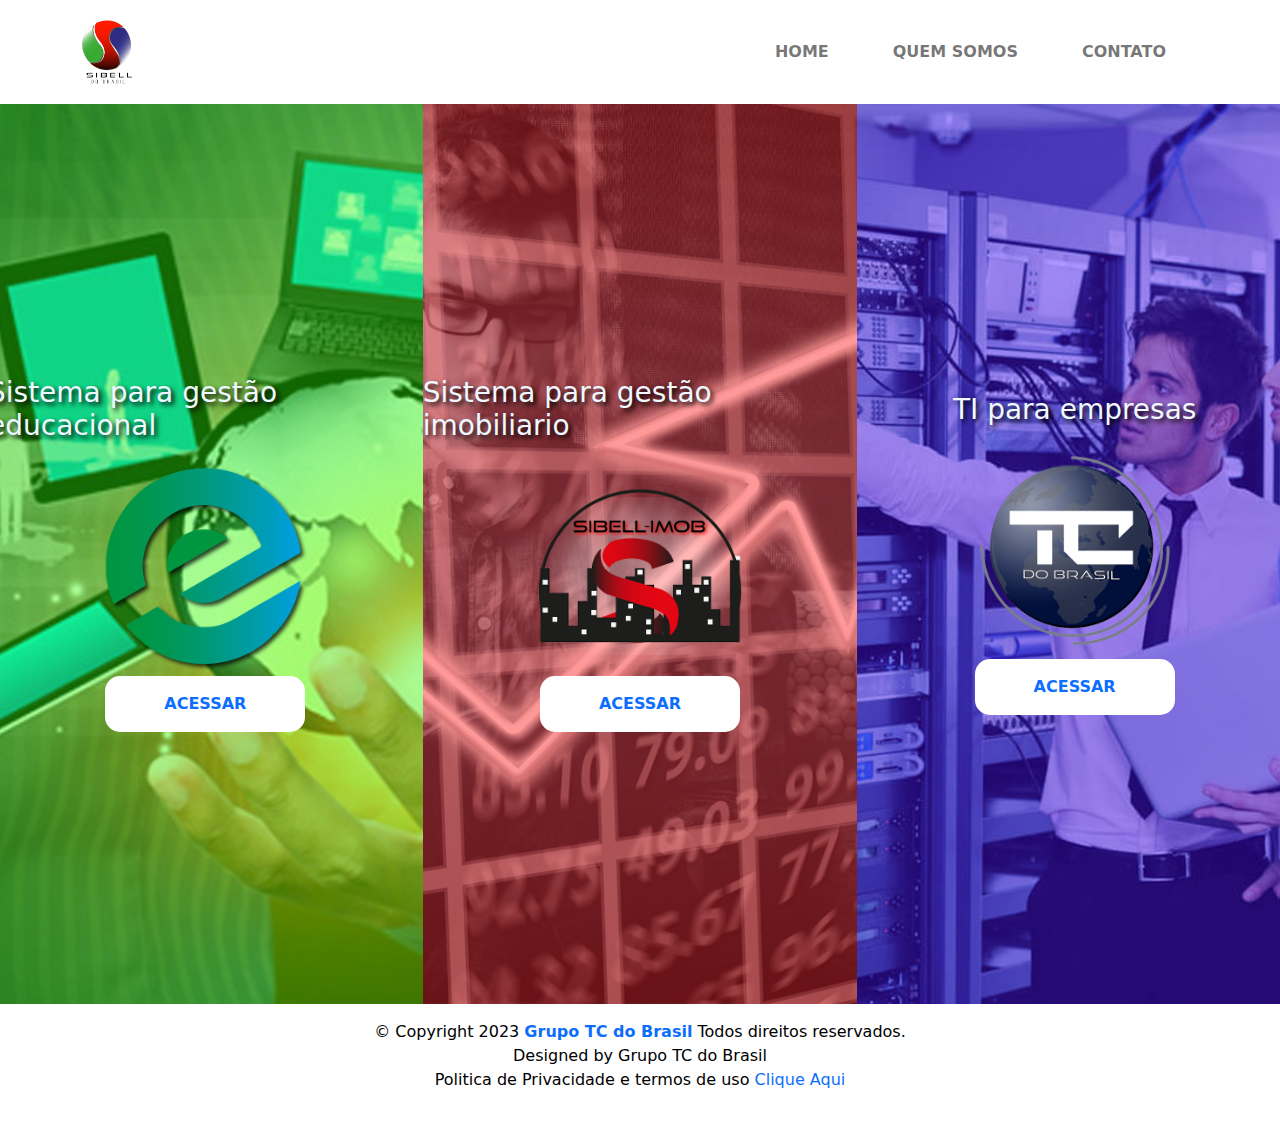
<file: index.html>
<!DOCTYPE html>
<html lang="pt-br">
<head>
    <meta charset="UTF-8">
    <meta http-equiv="X-UA-Compatible" content="IE=edge">
    <meta name="viewport" content="width=device-width, initial-scale=1.0">
    <title>Sibell do Brasil</title>
    <link rel="stylesheet" href="./BOOTSTRAP/css/bootstrap.min.css">
    <link rel="stylesheet" href="./css/style.css">

    <!-- Favicons -->
  <link href="img/logo/sibell.png" rel="icon">
  <link href="img/logo/sibell.png" rel="apple-touch-icon">
   

</head>
<body>
    <header> <!-- cabeçalho -->
        <nav class=" navbar navbar-expand-sm navbar-light bg-Light ">
          <div class="container">
  
            <a href="index.html" class=" navbar-brand">
              <img src="img/logo/sibell.png" class="img-fluid" width="50px" alt="" width="142">
            </a>
  
            <button class="navbar-toggler"data-toggle="collapse" data-target="nav-principal" >
              <span class=" navbar-toggler-icon"> </span>
            </button>
  
          
            <div class="collapse navbar-collapse  justify-content-end fw-bold ml-4" id="nav-principal">
              <ul class="navbar-nav ">
                <li class="nav-item">
                  <a href="index.html" class="nav-link m-4"> HOME </a>
                </li>
                <li class="nav-item">
                  <a href="quemsomos.html" class="nav-link m-4"> QUEM SOMOS </a>
                </li>
                <li class="nav-item">
                  <a href="https://news.tcdobrasil.com.br/sibell-do-brasil" target="_blank" class="nav-link m-4"> CONTATO </a>
                </li>
                
              </ul>
            </div>
      
  
          </div>
  
        </nav>
      </header> <!-- Fim cabeçalho -->

      <main>
        <section id="home">
            <div class="row">
                <div class="col-md-4 padd">
                    <div class="bgfundoelisa imgcentro">
                        <div class="imgcentro2">
                            <h3 class="mb-3" style="color: aliceblue;">Sistema para gestão educacional</h3>
                        </div>
                        <div class="imgcentro2">
                            <img src="./img/logo/elisa.png" class="img-fluid" width="50%" alt=""><br>
                        </div>
                            <div>
                              <button class="bntA">
                                <a href="https://elisaweb.com.br/" target="_blank">ACESSAR</a> 
                            </button>
                            </div>
                        
                       
                       
                    </div>
                    
                </div>
                <div class="col-md-4 padd">
                    <div class="bgfundoimob imgcentro">
                        <div class="imgcentro2">
                            <h3 class="mb-3" style="color: aliceblue;">Sistema para gestão imobiliario</h3>
                        </div>
                        <div class="imgcentro2">
                            <img src="./img/logo/imob.png"class="img-fluid"width="50%" alt="">
                        </div>
                            
                    <div>
                        <button class="bntA">
                            <a href="" target="_blank">ACESSAR</a> 
                        </button>
                    </div>
                            
                    </div>
                    
                </div>
                <div class="col-md-4 padd">

                    <div class="bgfundotc imgcentro">
                        <div  class="imgcentro2">
                            <h3 class="mb-3" style="color: aliceblue;">TI para empresas</h3><p></p>
                        </div>
                        <div  class="imgcentro2">
                            <img src="./img/logo/tc.png" class="img-fluid" width="50%" alt="">
                        </div>
                            
                        <div>
                          <button class="bntA">
                            <a href="https://www.tcdobrasil.com.br/" target="_blank">ACESSAR</a> 
                        </button>
                        </div>
                            
                    </div>
                    
                </div>
            </div>
        </section>
      </main>

    
    
</div>
    

   
<div class="container rodape"> <!-- Rodapé -->

          <footer class="py-3 ">

            <p class="text-center "> &copy Copyright 2023 <b> <a href="http://www.tcdobrasil.com.br"> Grupo TC do Brasil</a></b> Todos direitos reservados.<br> 
                
                Designed by Grupo TC do Brasil<br>
            Politica de Privacidade e termos de uso <a href="http://">Clique Aqui</a></p>
          </footer>
      </div> <!-- Fim do rodapé -->


    <script src="./BOOTSTRAP/js/bootstrap.min.js"></script>
</body>
</html>
</file>
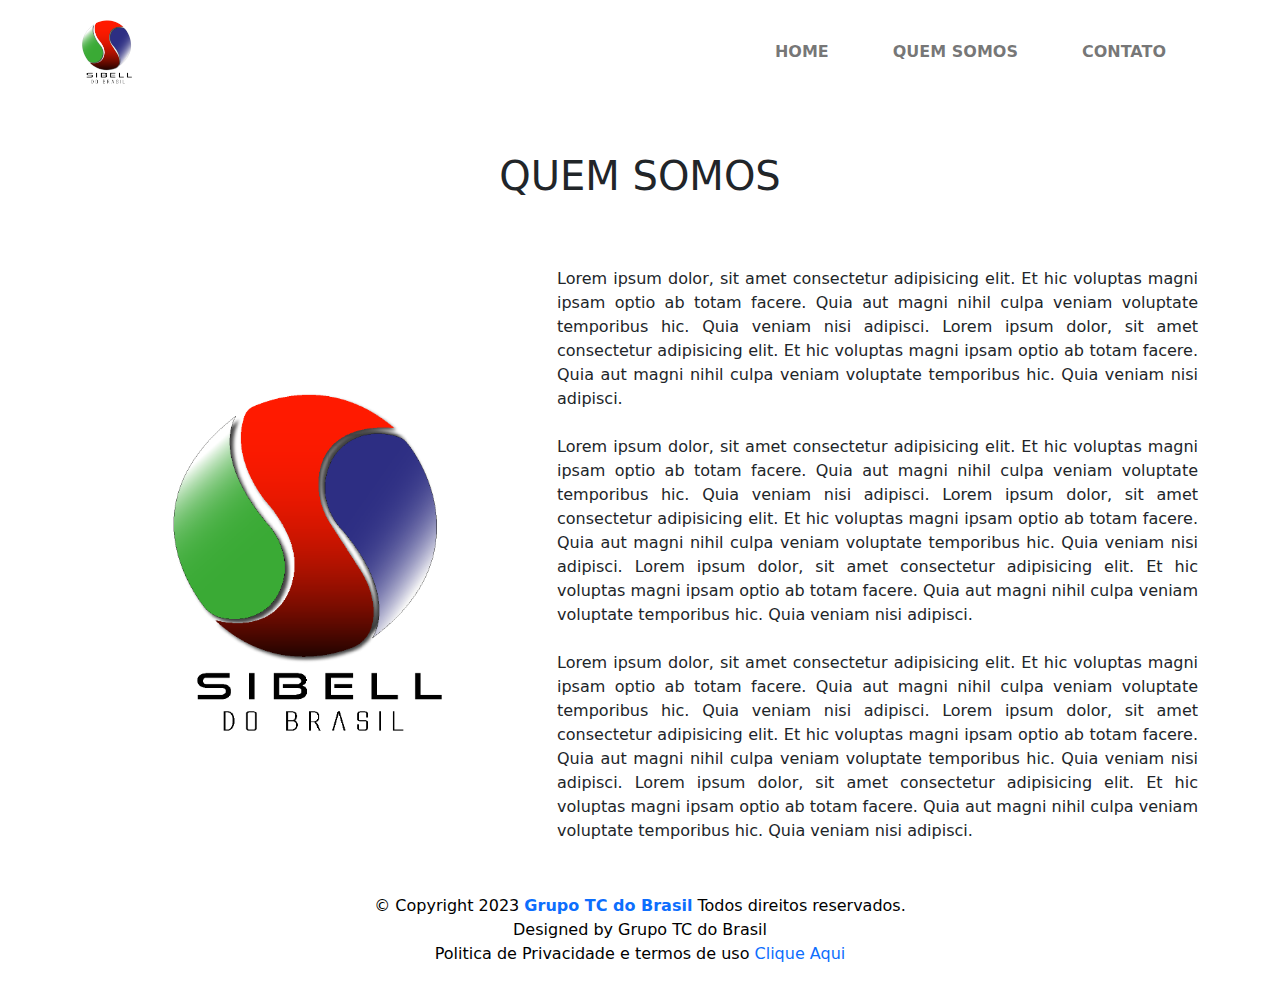
<file: quemsomos.html>
<!DOCTYPE html>
<html lang="pt-br">
<head>
    <meta charset="UTF-8">
    <meta http-equiv="X-UA-Compatible" content="IE=edge">
    <meta name="viewport" content="width=device-width, initial-scale=1.0">
    <title>Sibell do Brasil</title>
    <link rel="stylesheet" href="./BOOTSTRAP/css/bootstrap.min.css">
    <link rel="stylesheet" href="./css/style.css">
    <link rel="stylesheet" href="./css/qmsomos.css">

       <!-- Favicons -->
  <link href="img/logo/sibell.png" rel="icon">
  <link href="img/logo/sibell.png" rel="apple-touch-icon">
   

</head>
<body>
    <header> <!-- cabeçalho -->
        <nav class=" navbar navbar-expand-sm navbar-light bg-Light ">
          <div class="container">
  
            <a href="index.html" class=" navbar-brand">
              <img src="img/logo/sibell.png" class="img-fluid" width="50px" alt="" width="142">
            </a>
  
            <button class="navbar-toggler"data-toggle="collapse" data-target="nav-principal" >
              <span class=" navbar-toggler-icon"> </span>
            </button>
  
          
            <div class="collapse navbar-collapse  justify-content-end fw-bold ml-4" id="nav-principal">
              <ul class="navbar-nav ">
                <li class="nav-item">
                  <a href="index.html" class="nav-link m-4"> HOME </a>
                </li>
                <li class="nav-item">
                  <a href="#" class="nav-link m-4"> QUEM SOMOS </a>
                </li>
                <li class="nav-item">
                  <a href="https://news.tcdobrasil.com.br/sibell-do-brasil" target="_blank" class="nav-link m-4"> CONTATO </a>
                </li>
                
              </ul>
            </div>
      
  
          </div>
  
        </nav>
      </header> <!-- Fim cabeçalho -->

      <main>
        <section>
            <div class="container">
                <div class="row">
                    <center><h1 class="m-4 p-4">QUEM SOMOS</h1></center>
                    <div class="col-md-5 logosibell">
                        <img src="./img/logo/sibell.png" class="img-fluid" width="60%" alt="">
                    </div>
                    <div class="col-md-7 txt" >
                        <p style="text-align: justify;">Lorem ipsum dolor, sit amet consectetur adipisicing elit. Et hic voluptas magni ipsam optio ab totam facere. Quia aut magni nihil culpa veniam voluptate 
                            temporibus hic. Quia veniam nisi adipisci.
                            Lorem ipsum dolor, sit amet consectetur adipisicing elit. Et hic voluptas magni ipsam optio ab totam facere. Quia aut magni nihil culpa veniam voluptate 
                            temporibus hic. Quia veniam nisi adipisci.<br><br>
                            Lorem ipsum dolor, sit amet consectetur adipisicing elit. Et hic voluptas magni ipsam optio ab totam facere. Quia aut magni nihil culpa veniam voluptate 
                            temporibus hic. Quia veniam nisi adipisci.
                            Lorem ipsum dolor, sit amet consectetur adipisicing elit. Et hic voluptas magni ipsam optio ab totam facere. Quia aut magni nihil culpa veniam voluptate 
                            temporibus hic. Quia veniam nisi adipisci.
                            Lorem ipsum dolor, sit amet consectetur adipisicing elit. Et hic voluptas magni ipsam optio ab totam facere. Quia aut magni nihil culpa veniam voluptate 
                            temporibus hic. Quia veniam nisi adipisci.<br><br>
                            Lorem ipsum dolor, sit amet consectetur adipisicing elit. Et hic voluptas magni ipsam optio ab totam facere. Quia aut magni nihil culpa veniam voluptate 
                            temporibus hic. Quia veniam nisi adipisci.
                            Lorem ipsum dolor, sit amet consectetur adipisicing elit. Et hic voluptas magni ipsam optio ab totam facere. Quia aut magni nihil culpa veniam voluptate 
                            temporibus hic. Quia veniam nisi adipisci.
                            Lorem ipsum dolor, sit amet consectetur adipisicing elit. Et hic voluptas magni ipsam optio ab totam facere. Quia aut magni nihil culpa veniam voluptate 
                            temporibus hic. Quia veniam nisi adipisci.
                        </p>
                    </div>
                </div>
            </div>
        </section>
      </main>
    

   
<div class="container rodape"> <!-- Rodapé -->

          <footer class="py-3 ">

            <p class="text-center "> &copy Copyright 2023 <b> <a href="http://www.tcdobrasil.com.br"> Grupo TC do Brasil</a></b> Todos direitos reservados.<br> 
                
                Designed by Grupo TC do Brasil<br>
            Politica de Privacidade e termos de uso <a href="http://">Clique Aqui</a></p>
          </footer>
      </div> <!-- Fim do rodapé -->


    <script src="./BOOTSTRAP/js/bootstrap.min.js"></script>
</body>
</html>
</file>
<file: css/style.css>
*{
    margin: 0;
    padding: 0;
}

.logo{
  border: red 1px solid;
}

.nave ul li{
    display:inline;
    justify-content: center;
    align-items: center;
   
}

.imgcentro{
    display: flex;
    justify-content: center;
    align-items: center;
    flex-direction: column;
}
.imgcentro2{
    display: flex;
    justify-content: center;
    align-items: center;
}


.bgfundoelisa{
    width: 100%;
    height: 100vh;
    background-image: url("../img/banner/bannerElisa.jpg");
    background-size: cover;
    
}

.bgfundoimob{
    width: 100%;
    height: 100vh;
    background-image: url("../img/banner/bannerImob.jpg");
    background-size: cover;
   
}

.bgfundotc{
    width: 100%;
    height: 100vh;
    background-image: url("../img/banner/bannerTC.jpg");
    background-size: cover;
    
}

.padd{
    padding: 0;
}
.bnt{
  float: left;
}
.bntA{
    
    border: none;
    border-radius: 15px;
    padding: 1rem;
    color: rgb(0, 0, 0);
    background-color: white ;
    width: 200px;
    text-transform: uppercase;
    font-weight: bolder;

}

.rodape{
    color: black;
}

h3{
    text-shadow: 0.1em 0.1em 0.2em black;
}

a{
    text-decoration: none;
}
</file>
<file: css/qmsomos.css>
*{
    padding: 0;
    margin: 0;
}

.logosibell{
    display: flex;
    align-items:center;
    justify-content: center;
    height: 70vh;
}

.txt{
    display: flex;
    align-items:center;
    justify-content: center;
    height: 70vh;
}
</file>
